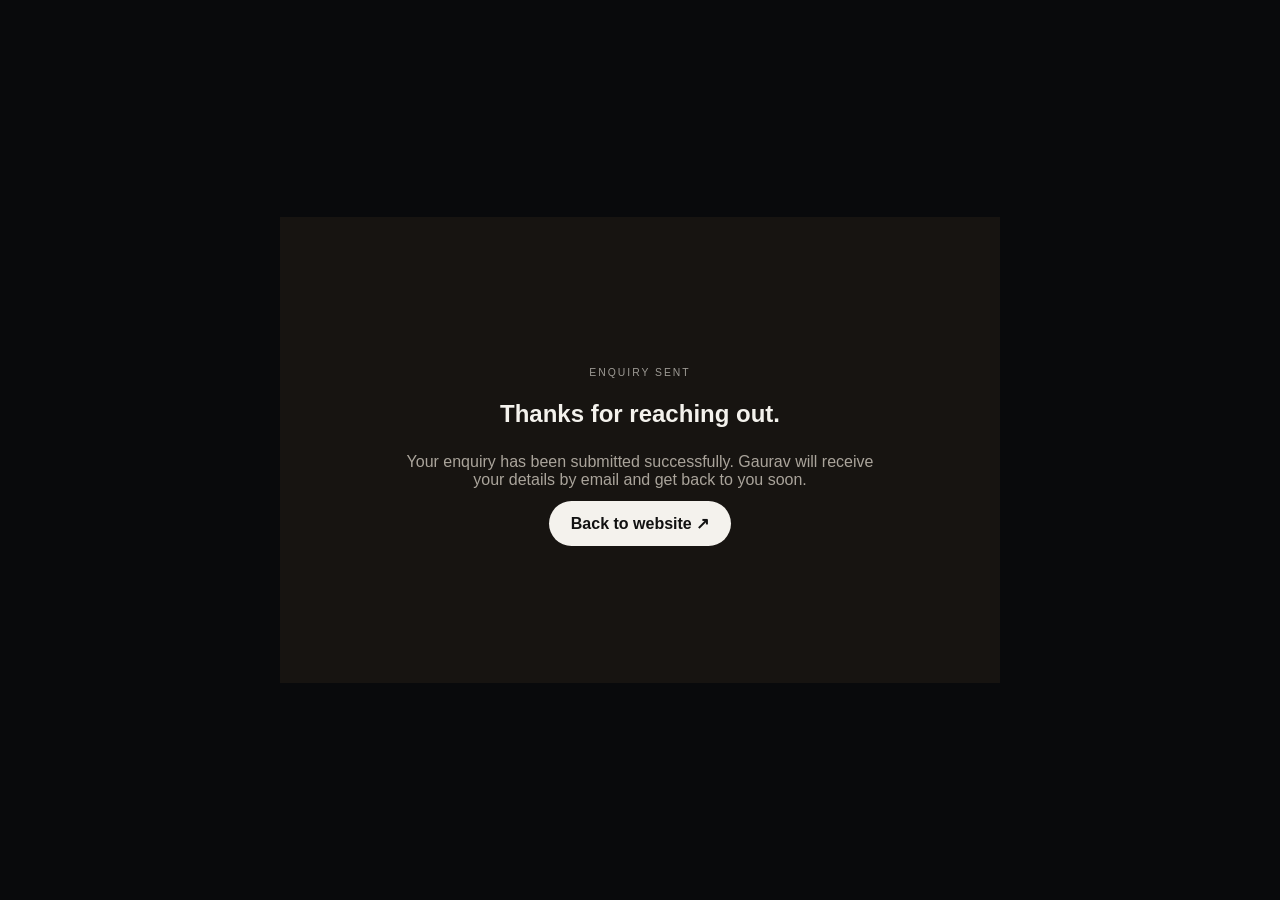
<file: thank-you.html>
<!doctype html><html lang="en"><head><meta charset="utf-8"><meta name="viewport" content="width=device-width,initial-scale=1"><title>Enquiry Sent — Editz__Gaurav</title><link rel="stylesheet" href="style.css"></head><body><main style="min-height:100vh;display:grid;place-items:center;padding:30px"><section class="contact" style="max-width:720px;width:100%;text-align:center"><p class="eyebrow">ENQUIRY SENT</p><h1>Thanks for reaching out.</h1><p>Your enquiry has been submitted successfully. Gaurav will receive your details by email and get back to you soon.</p><a class="button" href="index.html">Back to website ↗</a></section></main></body></html>
</file>
<file: style.css>
*{box-sizing:border-box;margin:0;padding:0}html{scroll-behavior:smooth}body{background:#090a0c;color:#f4f2ed;font-family:"DM Sans",sans-serif}a{color:inherit;text-decoration:none}.nav{height:78px;padding:0 5vw;position:fixed;inset:0 0 auto;z-index:20;display:flex;align-items:center;justify-content:space-between;background:linear-gradient(#090a0cf2,transparent)}.brand{display:flex;align-items:center;gap:10px;font:800 1.05rem Manrope;letter-spacing:-.05em}.brand img{width:38px;height:38px;object-fit:cover;object-position:center;border-radius:50%;border:1px solid #ffffff35;box-shadow:0 4px 18px #0008}.brand-name{line-height:1}.brand-reg{font-size:.55rem;align-self:flex-start;margin-top:2px}.nav nav{display:flex;gap:30px;font-size:.82rem}.nav nav a{opacity:.7}.nav nav a:hover{opacity:1}.nav-cta{padding:10px 17px;border:1px solid #fff3;border-radius:100px;font-size:.8rem}.hero{min-height:100svh;position:relative;overflow:hidden;display:flex;align-items:center;padding:130px 8vw}.hero-glow{position:absolute;inset:0;background:radial-gradient(circle at 70% 40%,#55402b 0,#201914 24%,transparent 55%),linear-gradient(115deg,#090a0c 20%,#17120e 100%)}.hero-content{position:relative;z-index:2;max-width:800px}.eyebrow{font-size:.65rem;letter-spacing:.19em;color:#9e9b95;margin-bottom:22px}.hero h1{font:800 clamp(4rem,10vw,9.5rem)/.84 Manrope;letter-spacing:-.08em}.hero h1 em{font-family:Georgia,serif;font-weight:400;color:#b9ad9e}.hero-copy{max-width:570px;margin:30px 0;color:#c1beb8;font-size:1.05rem}.hero-actions{display:flex;gap:25px;align-items:center}.button{background:#f4f2ed;color:#111;padding:14px 22px;border-radius:100px;font-weight:600}.text-link{opacity:.8;border-bottom:1px solid #ffffff45;padding-bottom:4px}.hero-photo{position:absolute;right:5vw;bottom:-4vh;width:min(38vw,520px);height:min(72vh,720px);object-fit:cover;object-position:center top;border-radius:280px 280px 12px 12px;filter:grayscale(.15) contrast(1.05);opacity:.7;mix-blend-mode:screen}.stats{display:grid;grid-template-columns:repeat(4,1fr);border-top:1px solid #ffffff16;border-bottom:1px solid #ffffff16}.stats div{padding:40px 5vw;border-right:1px solid #ffffff16}.stats strong{display:block;font:800 clamp(2rem,4vw,4rem) Manrope;letter-spacing:-.06em}.stats span{color:#898782;font-size:.76rem}.section{padding:130px 8vw}.section-head{margin-bottom:60px}.section h2,.contact h2,.social-proof h2{font:800 clamp(3rem,6vw,6.5rem)/.9 Manrope;letter-spacing:-.07em}.section h2 span,.social-proof h2 span{font-family:Georgia,serif;font-weight:400;color:#b8aea0}.work-grid{display:grid;grid-template-columns:1fr 1fr;gap:55px 32px}.visual{height:460px;position:relative;display:flex;align-items:flex-end;padding:25px;border-radius:4px;overflow:hidden}.visual:after{content:"";position:absolute;inset:0;background:linear-gradient(transparent 40%,#000a)}.visual span{position:relative;z-index:1;font-size:.65rem;letter-spacing:.2em}.v1{background:linear-gradient(145deg,#221b16,#a48664 45%,#0e0e0d)}.v2{background:linear-gradient(145deg,#11161b,#6b5c50 48%,#151515)}.v3{background:linear-gradient(145deg,#291d17,#b18e68 48%,#15100d)}.v4{background:linear-gradient(145deg,#151515,#77706a 50%,#25201c)}.work-card h3{font:700 1.6rem Manrope;margin-top:17px}.work-card p{color:#8e8b85;margin-top:5px}.showreel{min-height:78vh;display:grid;place-items:center;text-align:center;background:radial-gradient(circle,#4b3b2b,#13100e 55%,#080808)}.show-inner{max-width:800px}.play{width:78px;height:78px;border:1px solid #ffffff55;border-radius:50%;display:grid;place-items:center;margin:10px auto 30px}.showreel h2{font:800 clamp(3.2rem,7vw,7rem)/.9 Manrope;letter-spacing:-.07em}.showreel h2 em,.contact h2 em{font-family:Georgia,serif;font-weight:400;color:#b8ad9f}.showreel p:last-child{color:#8d8982;margin-top:22px}.about{display:grid;grid-template-columns:1fr 1fr;gap:9vw;align-items:center}.portrait{background:#141414;aspect-ratio:4/5;overflow:hidden}.portrait img{width:100%;height:100%;object-fit:cover}.body-copy{max-width:580px;color:#aaa69e;font-size:1.02rem;margin:24px 0}.skills{background:#111214}.tool-list>div{display:grid;grid-template-columns:70px 1fr 1fr;gap:20px;padding:28px 0;border-top:1px solid #ffffff18}.tool-list b{color:#777}.tool-list h3{font:600 clamp(1.3rem,2.4vw,2.1rem) Manrope}.tool-list p{color:#88857f}.social-proof{padding:120px 8vw;display:grid;grid-template-columns:1fr 1fr;gap:8vw;background:#0d0e10}.social-cards{display:flex;flex-direction:column;gap:16px}.social-cards a,.social-cards div{padding:30px;border:1px solid #ffffff16;background:#ffffff03}.social-cards small{display:block;color:#777;font-size:.62rem;letter-spacing:.17em;margin-bottom:12px}.social-cards strong{font:600 1.3rem Manrope}.contact{text-align:center;padding:150px 6vw;background:#171411}.contact>p:not(.eyebrow){color:#aaa49b;margin:25px auto;max-width:500px}.contact-links{display:flex;justify-content:center;gap:28px;margin-top:35px}.contact-links a{border-bottom:1px solid #ffffff55;padding-bottom:5px}footer{display:flex;justify-content:space-between;padding:28px 5vw;color:#777;font-size:.7rem}.footer-brand{display:flex;align-items:center;gap:9px}.footer-brand img{width:24px;height:24px;object-fit:cover;border-radius:50%;border:1px solid #ffffff22}@media(max-width:800px){.nav{padding:0 6vw}.nav nav{display:none}.hero{padding:120px 6vw 80px;min-height:92svh}.hero-photo{width:54vw;height:55vh;opacity:.3;right:-7vw}.hero-content{max-width:100%}.hero h1{font-size:clamp(3.8rem,18vw,7rem)}.hero-copy{font-size:.95rem}.stats{grid-template-columns:1fr 1fr}.stats div{padding:28px 6vw}.section{padding:90px 6vw}.work-grid{grid-template-columns:1fr;gap:45px}.visual{height:390px}.about,.social-proof{grid-template-columns:1fr;gap:50px}.tool-list>div{grid-template-columns:38px 1fr}.tool-list p{grid-column:2}.contact-links{flex-direction:column;gap:18px}footer{flex-direction:column;gap:8px;padding:25px 6vw}}
.lead-form{max-width:900px;margin:45px auto 0;text-align:left;padding:32px;border:1px solid #ffffff18;background:#0e0d0c;border-radius:6px}.form-grid{display:grid;grid-template-columns:1fr 1fr;gap:18px}.lead-form label{display:block;color:#aaa;font-size:.7rem;letter-spacing:.08em;text-transform:uppercase}.lead-form input,.lead-form select,.lead-form textarea{width:100%;margin-top:8px;border:1px solid #ffffff18;background:#171513;color:#f4f1eb;padding:14px 15px;border-radius:3px;font:inherit;outline:none}.lead-form textarea{resize:vertical;min-height:130px}.lead-form input:focus,.lead-form select:focus,.lead-form textarea:focus{border-color:#ffffff55}.lead-form>label{margin-top:18px}.form-button{margin-top:22px;border:0;background:#f4f1eb;color:#111;padding:14px 24px;border-radius:999px;font-weight:700;cursor:pointer}.form-note{font-size:.72rem;color:#777;margin-top:13px}.honeypot{display:none!important}.contact .contact-links{margin-top:28px}@media(max-width:700px){.lead-form{padding:20px}.form-grid{grid-template-columns:1fr}}

.work-image-card{overflow:hidden;padding:0}.work-image-card>img{width:100%;aspect-ratio:4/3;object-fit:cover;display:block}.work-image-content{padding:24px}.work-image-content h3{margin-top:0}


/* Editing software logos */
.tool-list{display:grid;gap:14px}.tool-card{display:flex;align-items:center;gap:18px}.tool-logo{width:64px;height:64px;flex:0 0 64px;border-radius:14px;object-fit:contain;box-shadow:0 10px 30px rgba(0,0,0,.18)}.tool-card>div{flex:1}
@media(max-width:640px){.tool-logo{width:54px;height:54px;flex-basis:54px}.tool-card{gap:13px}}
</file>
